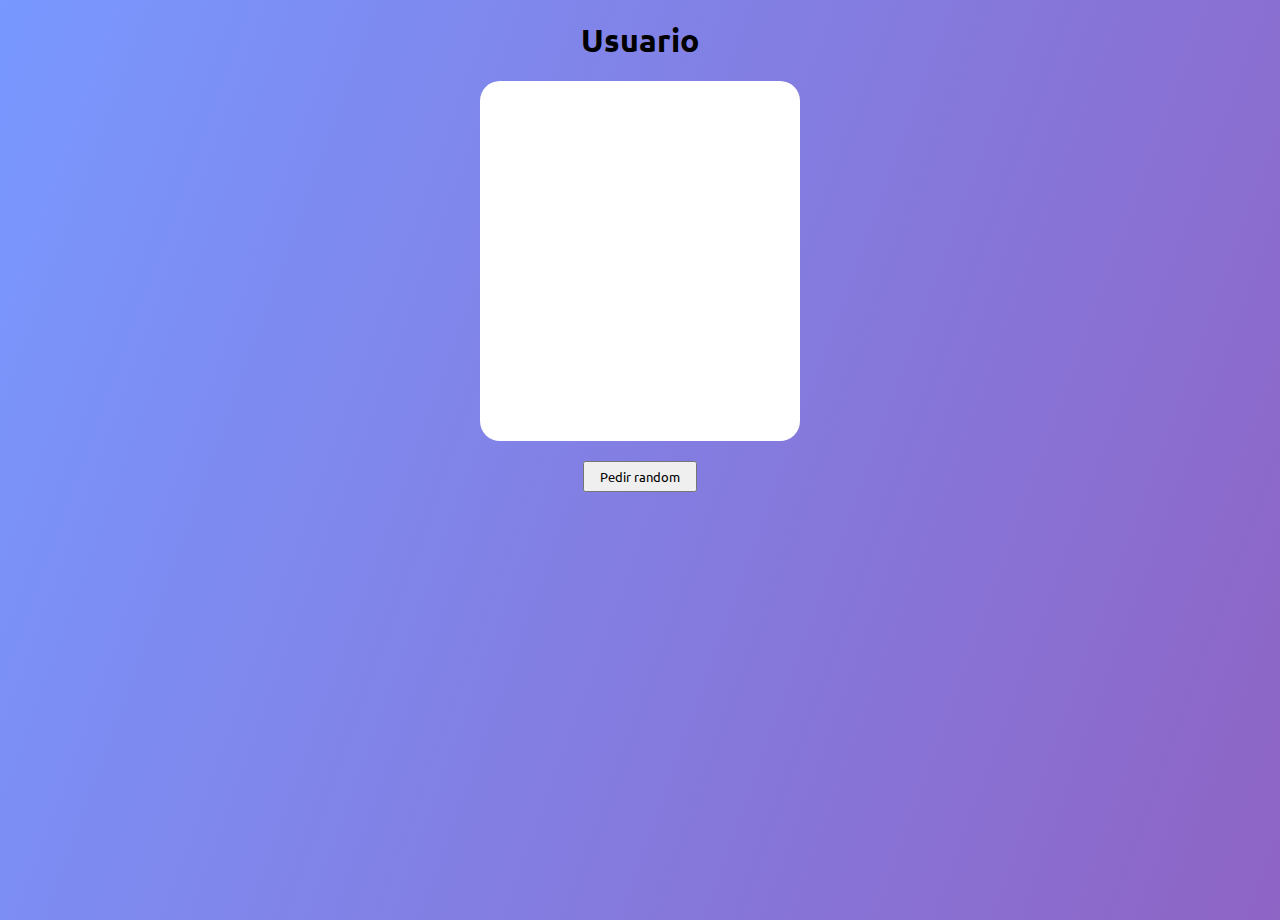
<file: C17-UsuariosRandomAPI/index.html>
<!DOCTYPE html>
<html lang="es">
<head>
    <meta charset="UTF-8">
    <meta http-equiv="X-UA-Compatible" content="IE=edge">
    <meta name="viewport" content="width=device-width, initial-scale=1.0">
    <title>Promesas Usuario</title>
    <link rel="stylesheet" href="./css/styles.css">
</head>
<body>
    <h1>Usuario</h1>

    <main>
        <div id="tarjeta" class="tarjeta">
            
        </div>
        <div class="btnContainer">
            <button id="random">Pedir random</button>
        </div>
    </main>    

    <script src="./js/index.js"></script>
</body>
</html>
</file>
<file: C17-UsuariosRandomAPI/css/styles.css>
@import url('https://fonts.googleapis.com/css2?family=Ubuntu:wght@300;400;700&display=swap');

:root {
    --primary: #7898FF;
    --secondary: #8E64C5;
    --app-grey: #F2F2F2;
  }

*{
    padding: 0;
    margin: 0;
    box-sizing: border-box;
    font-family: 'Ubuntu', sans-serif;
}

body{
background: linear-gradient(110deg, var(--primary), var(--secondary));
height: 100vh;
}

h1{
  text-align: center;
  margin: 20px 0;
}

.tarjeta{
  background-color: white;
  border-radius: 20px;
  display: flex;
  flex-direction: column;
  height: 40vh;
  margin: 0 auto;
  max-width: 25vw;
  width: 50%;
}

.tarjeta img {
  align-self: center;
  border-radius: 10%;
  margin: 1rem;
}

.tarjeta h2, .tarjeta h3 {
  text-align: center;
}

.btnContainer{
  padding: 20px 0;
  text-align: center;
}
.btnContainer button{
  padding: 5px 15px;
}
</file>
